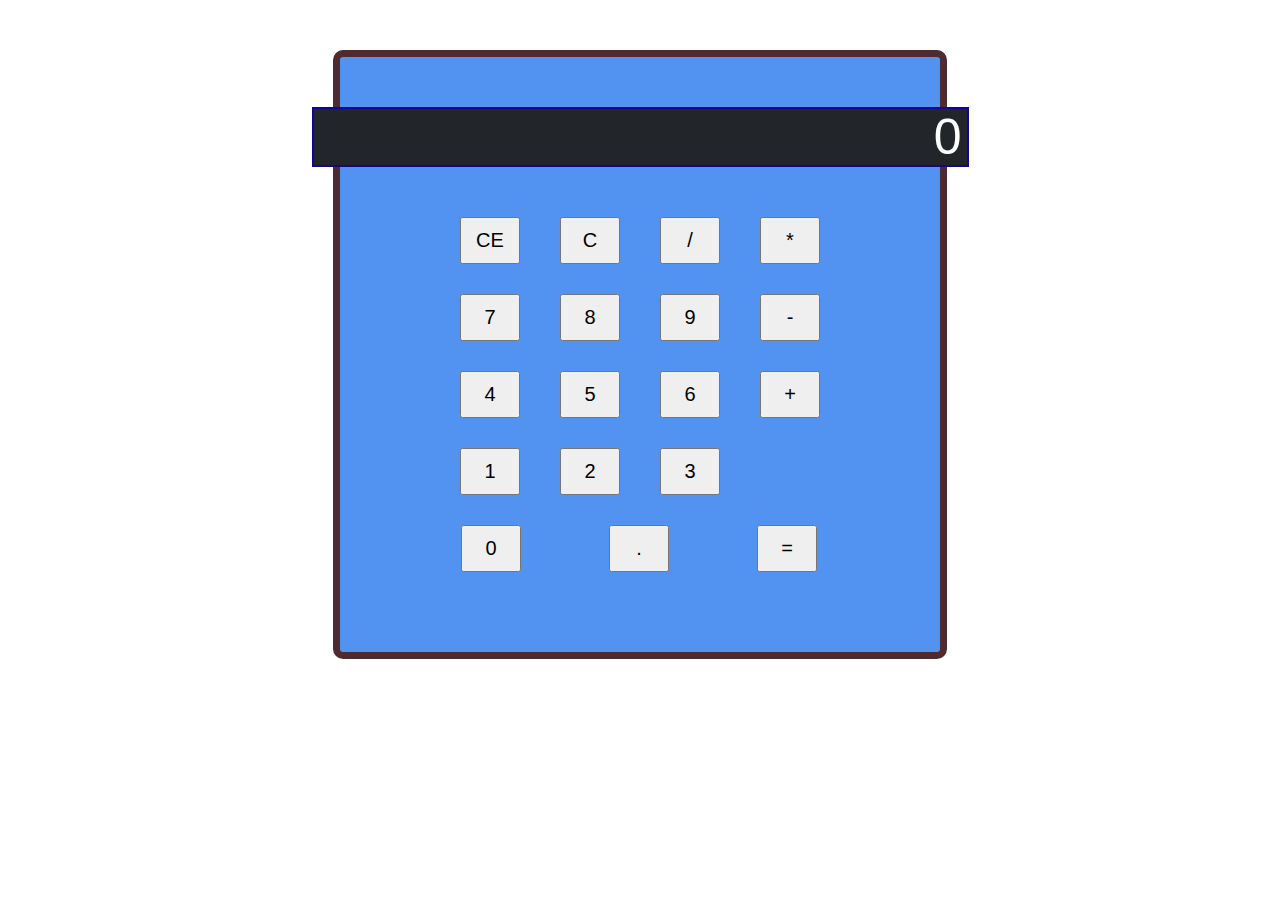
<file: index.html>
<!DOCTYPE html>
<html>
<head>

	<meta charset="utf-8" />

	<title>Заголовок</title>
	<meta content="" name="description" />
	<link rel="shortcut icon" href="favicon.png" />

	<meta http-equiv="X-UA-Compatible" content="IE=edge" />
	<meta name="viewport" content="width=device-width, initial-scale=1.0" />

	<link rel="stylesheet" href="css/main.css" />
	<link rel="stylesheet" href="css/media.css" />
	
	<script src="js/common.js" defer></script>
</head>
<body>
	<div class="block">
			<div class="screen">
				<input disabled id = "display" type="text" value="0" placeholder="0">
			</div>
			<div class="block-button">
					<div class="row">
						<button type="button" class="clear btn">ce</button>
						<button type="button" class="clear btn">c</button>
						<button type="button" class="operate btn">/</button>
						<button type="button" class="operate btn">*</button>
					</div>
					<div class="row">
						<button type="button" class="number btn">7</button>
						<button type="button" class="number btn">8</button>
						<button type="button" class="number btn">9</button>
						<button type="button" class="operate btn">-</button>
					</div>
					<div class="row">
						<button type="button" class="number btn">4</button>
						<button type="button" class="number btn">5</button>
						<button type="button" class="number btn">6</button>
						<button type="button" class="operate btn">+</button>
					</div>
					<div class="row">
						<button type="button" class="number btn">1</button>
						<button type="button" class="number btn">2</button>
						<button type="button" class="number btn">3</button>
						<button type="button" id="hidden"></button>
					</div>
					<div class="row">
						<button id="left-mar" type="button" class="number btn">0</button>
						<button id="decimal" type="button" class="btn">.</button>
						<button type="button" class="operate btn right-mar">=</button>
					</div>
			</div>
	</div>
</body>
</html>
</file>
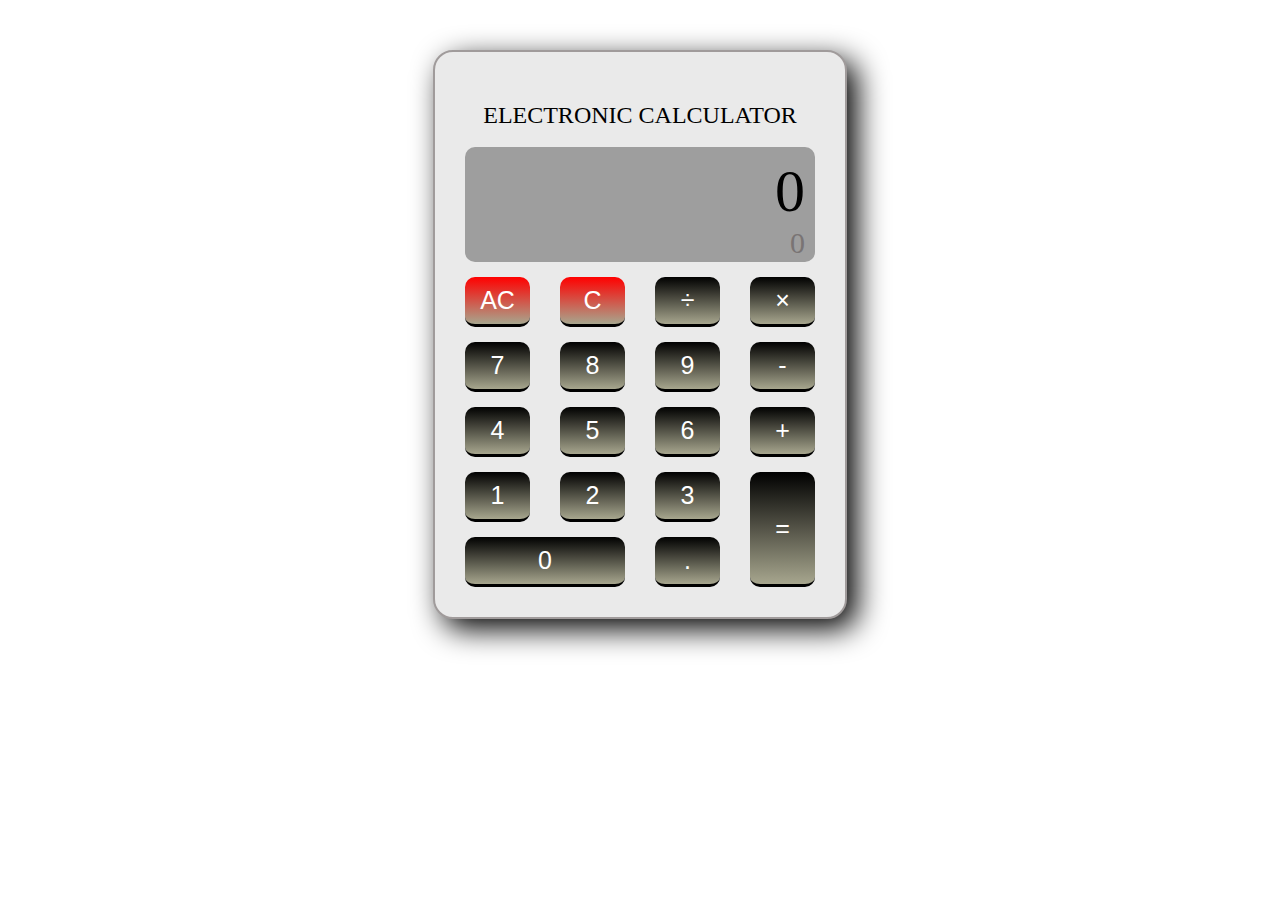
<file: calc2/index.html>
<!DOCTYPE html>
<html>
<head>

	<meta charset="utf-8" />

	<title>Заголовок</title>
	<meta content="" name="description" />

	<meta http-equiv="X-UA-Compatible" content="IE=edge" />
	<meta name="viewport" content="width=device-width, initial-scale=1.0" />

	<link rel="stylesheet" href="css/main.css" />
	<link rel="stylesheet" href="css/media.css" />
	
	
</head>
<body>
	<div class="calc grid">
		<h2>Electronic calculator</h2>
		<div class="result">
			<span id="result">0</span>
			<span id="show-actions">0</span>
		</div>
		<button id="ac">AC</button>
		<button id="c">C</button>
		<button id="action">&divide;</button>
		<button id="action">&#215;</button>

		<button id="number">7</button>
		<button id="number">8</button>
		<button id="number">9</button>
		<button id="action">-</button>

		<button id="number">4</button>
		<button id="number">5</button>
		<button id="number">6</button>
		<button id="action">+</button>

		<button id="number">1</button>
		<button id="number">2</button>
		<button id="number">3</button>
		<button id="action" class="equal">=</button>

		<button id="number" class="zero">0</button>
		<button id="decimal">.</button>
		
	</div>



	<script src="js/common.js"></script>
</body>
</html>
</file>
<file: css/main.css>
.block{
  max-width: 600px;
  margin: 50px auto;
  background-color: #5292f1;
  border-radius: 10px;
  display: flex;
  align-items: center;
  flex-direction: column;
  border: 7px solid #4e2b30;
}
.screen{
  width: 500px;
  height: 60px;
  margin: 50px;
  border-radius: 5px;
  display: flex;
  justify-content: center;
}
.screen input{
  font-size: 50px;
  background-color: #222529;
  color: #fff;
  padding: 0 5px;
  text-align: right;
  border: 2px solid #120590;
}
.block-button{
  display: flex;
  flex-direction: column;
  align-items: stretch;
  width: 400px;
  margin-bottom: 50px;

}
.row{
  display: flex;
  justify-content: space-around;
  margin-bottom: 30px;
}
.row:last-child{
  display: flex;
  justify-content: space-between;
  margin-bottom: 30px;
}
.block-button button{
  width: 60px;
  padding: 10px; 
  font-size: 20px;
  text-transform: uppercase;
}
.block-button button:hover{
  background-color: #2c6d79;
  border: none;
  color: #0ad2f6;
}
#left-mar{
  margin-left: 21px;
}
.right-mar{
  margin-right: 23px;
}
#hidden{
  visibility: hidden;
}
</file>
<file: css/media.css>
/*==========  Desktop First Method  ==========*/

/* Large Devices, Wide Screens */
@media only screen and (max-width : 1200px) {

}

/* Medium Devices, Desktops */
@media only screen and (max-width : 992px) {

}

/* Small Devices, Tablets */
@media only screen and (max-width : 768px) {

}

/* Extra Small Devices, Phones */
@media only screen and (max-width : 480px) {

}

/* Custom, iPhone Retina */
@media only screen and (max-width : 320px) {

}


/*==========  Mobile First Method  ==========*/

/* Custom, iPhone Retina */
@media only screen and (min-width : 320px) {

}

/* Extra Small Devices, Phones */
@media only screen and (min-width : 480px) {

}

/* Small Devices, Tablets */
@media only screen and (min-width : 768px) {

}

/* Medium Devices, Desktops */
@media only screen and (min-width : 992px) {

}

 /* Large Devices, Wide Screens */
@media only screen and (min-width : 1200px) {

}
</file>
<file: calc2/css/main.css>
.grid {
  display: grid;
  grid-template-columns: repeat(4, 1fr);
  grid-template-rows: repeat(8, 50px);
  grid-column-gap: 30px;
  grid-row-gap: 15px;
}
.calc {
  width: 350px;
  padding: 30px;
  margin: 50px auto;
  background-color: #eaeaea;
  border-radius: 20px;
  border: 2px solid #a09b9b;
  box-shadow: 10px 10px 30px black;
}

h2 {
  grid-column: 1/5;
  grid-row: 1/2;
  text-align: center;
  text-transform: uppercase;
  font-weight: normal;
}

.result {
  grid-column: 1/5;
  grid-row: 2/4;
  width: 100%;
  height: 100%;
  box-sizing: border-box;
  padding: 10px;
  background-color: #9e9e9e;
  border-radius: 10px;
  display: flex;
  flex-direction: column;
  align-items: flex-end;
}

.result #result {
  font-size: 60px;
  color: #000000;
}

.result #show-actions {
  font-size: 30px;
  color: #797474;
}

button {
  border-radius: 10px;
  background: linear-gradient(#000000, #a7a68e);
  color: #fff;
  font-size: 25px;
  cursor: pointer;
  border: none;
  border-bottom: 3px solid #000000;
}

#ac {
  background: linear-gradient(red, #a7a68e);
}
#c {
  background: linear-gradient(red, #a7a68e);
}

.equal {
  grid-column: 4/5;
  grid-row: 7/9;
}

.zero {
  grid-column: 1/3;
}
</file>
<file: calc2/css/media.css>
/*==========  Desktop First Method  ==========*/

/* Large Devices, Wide Screens */
@media only screen and (max-width : 1200px) {

}

/* Medium Devices, Desktops */
@media only screen and (max-width : 992px) {

}

/* Small Devices, Tablets */
@media only screen and (max-width : 768px) {

}

/* Extra Small Devices, Phones */
@media only screen and (max-width : 480px) {

}

/* Custom, iPhone Retina */
@media only screen and (max-width : 320px) {

}


/*==========  Mobile First Method  ==========*/

/* Custom, iPhone Retina */
@media only screen and (min-width : 320px) {

}

/* Extra Small Devices, Phones */
@media only screen and (min-width : 480px) {

}

/* Small Devices, Tablets */
@media only screen and (min-width : 768px) {

}

/* Medium Devices, Desktops */
@media only screen and (min-width : 992px) {

}

 /* Large Devices, Wide Screens */
@media only screen and (min-width : 1200px) {

}
</file>
